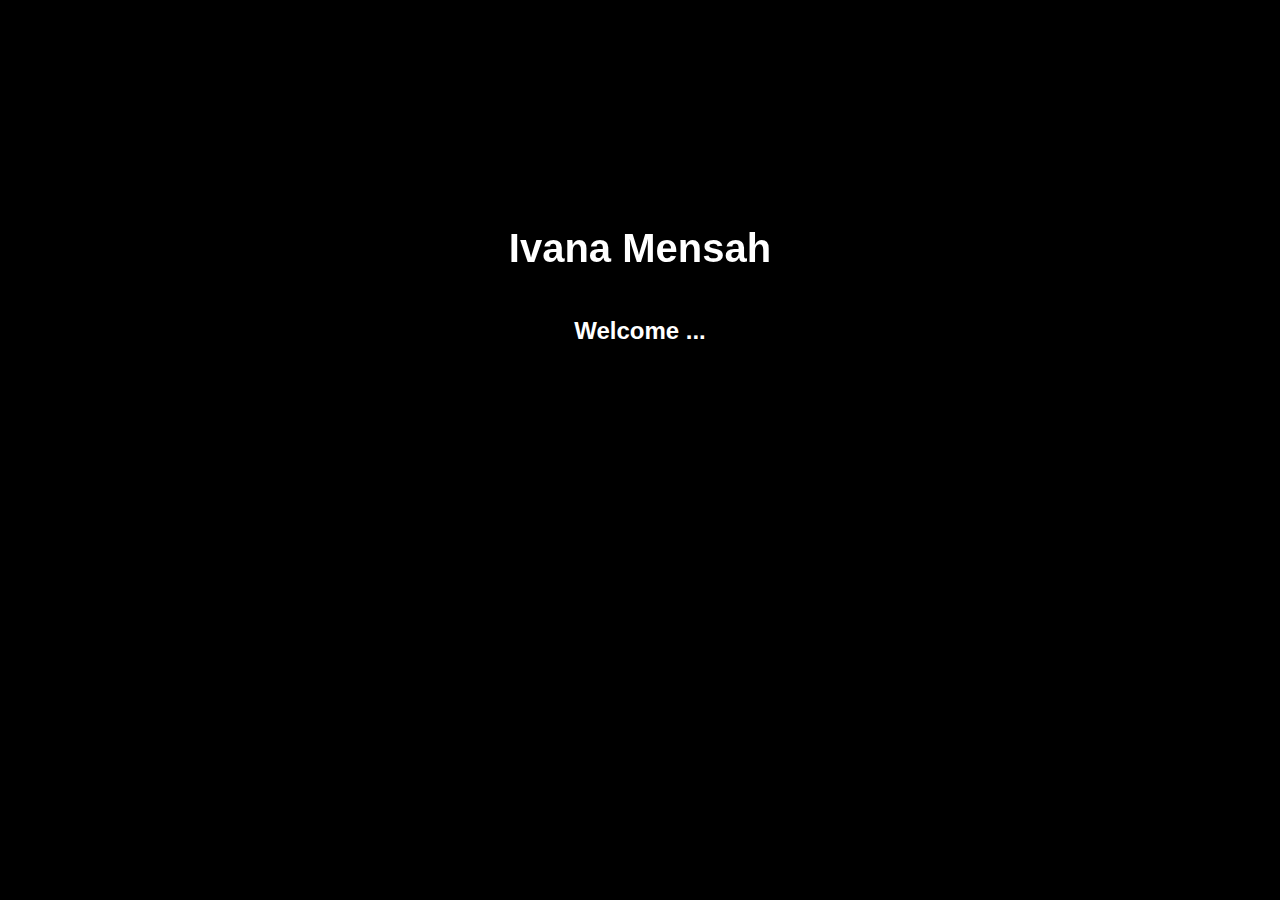
<file: index.html>
<!DOCTYPE html>
<html lang="en">
<head>
    <title>My Website</title>
    <link rel="stylesheet" href="https://cdnjs.cloudflare.com/ajax/libs/font-awesome/6.4.2/css/all.min.css">
    <link rel="stylesheet" href="./index.css">
</head>

<body>

    <h1 class="fade-in">Ivana Mensah</h1>

    <h2 class="fade-in">Welcome ...</h2> 

    <div class="links fade-in">
        <a href="resume.html">
            <i class="fas fa-file-alt fa-2x"></i>
        </a>
        
        <a href="https://www.linkedin.com/in/ivana-mensah-689029318/" target="_blank">
            <i class="fab fa-linkedin fa-2x"></i>
        </a>
        
        <a href="https://github.com/iv4m3ns/iv4m3ns.github.io.git" target="_blank">
            <i class="fab fa-github fa-2x"></i>
        </a>
    </div>

    <p class="fade-in">
        <strong>About me..</strong><br>
        My name is Ivana Mensah,an 18-year-old with a passion for all things computers. 
        I am currently working on achieving my long-term goal to be in the DevOps engineering field.
    </p>
    <script>
        document.addEventListener("DOMContentLoaded", function () {
            let elements = document.querySelectorAll(".fade-in");
            elements.forEach((el, index) => {
                setTimeout(() => {
                    el.classList.add("visible");
                }, index * 500); // Staggered delay (0.5s per element)
            });
        });
    </script>
    
</body>
</html>
</file>
<file: index.css>
.links {
    display: flex;
    flex-direction: row;
    gap: 5px;
    
    a {
        text-decoration: none;
        margin: 10px;
        color: black;
    }
    
    a:hover {
        color: #0077b5; /* LinkedIn blue, or any color you want */
    }
    
    
}

.links button {
    border: 2px black solid;
    padding: 10px;
}

/* Center everything */
body {
    display: flex;
    flex-direction: column;
    align-items: center;
    justify-content: center;
    height: 100vh;
    text-align: center;
    margin: 0;
    font-family: Arial, sans-serif;
}

/* Space out the links and style them */
.links {
    margin-top: 20px;
}

.links a {
    margin: 10px;
    color: black;
    transition: color 0.3s;
}

.links a:hover {
    color: #0077b5; /* LinkedIn blue */
}

/* Adjust text size */
h1 {
    font-size: 2.5rem;
}

h2 {
    font-size: 1.5rem;
}

/* Style the "About me" section */
p {
    max-width: 600px;
    font-size: 1.2rem;
    line-height: 1.6;
}


/* Set background color to black */
body {
    background-color: black;
    color: white; /* Default text color */
    display: flex;
    flex-direction: column;
    align-items: center;
    justify-content: center;
    height: 100vh;
    text-align: center;
    margin: 0;
    font-family: Arial, sans-serif;
}

/* Multi-colored text */
h1 {
    font-size: 2.5rem;
    background: white;
    -webkit-background-clip: text;
    -webkit-text-fill-color: transparent;
}

h2 {
    font-size: 1.5rem;
    color: white
}

/* Rainbow text animation */
p {
    font-size: 1.5rem;
    line-height: 1.8;
    background: white;
    -webkit-background-clip: text;
    -webkit-text-fill-color: transparent;
    animation: rainbow 4s linear infinite;
}

/* Animate the rainbow effect */
@keyframes rainbow {
    0% { background-position: 0%; }
    100% { background-position: 200%; }
}


/* Style social media icons */
.links a {
    margin: 10px;
    color: white;
    transition: color 0.3s;
}

.links a:hover {
    color: #8800ff; /* Yellow */
}


/* Start with elements invisible */
.fade-in {
    opacity: 0;
    transform: translateY(20px);
    transition: opacity 1.5s ease-in-out, transform 1.5s ease-in-out;
}

/* When visible, fade in */
.fade-in.visible {
    opacity: 1;
    transform: translateY(0);
}
</file>
